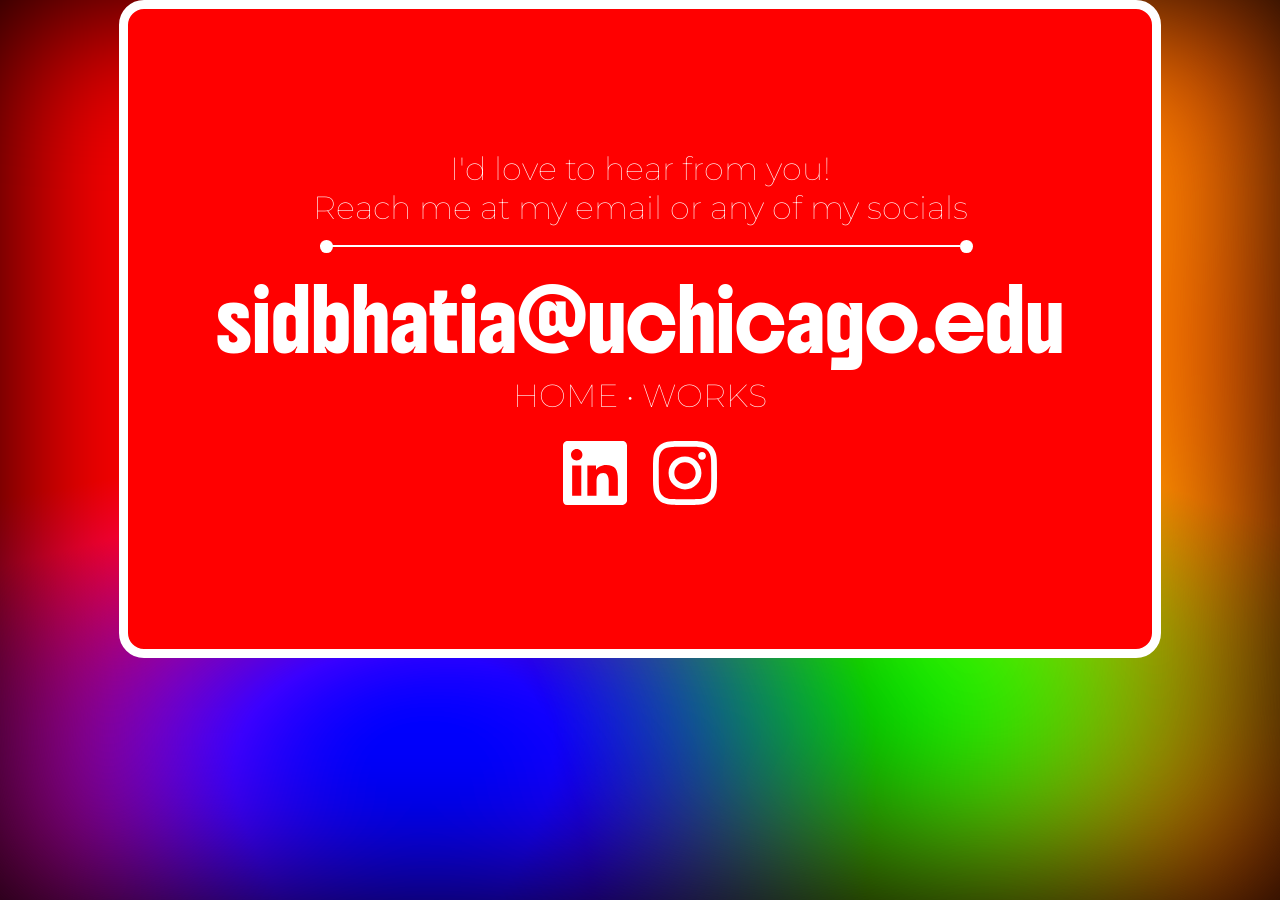
<file: contact.html>
<!DOCTYPE html>
<html lang="en-US">

  <head>
    <meta charset="utf-8">
    <meta name="viewport" content="width=device-width, initial-scale=1.0">
    <title>Contact</title>
    <link rel="icon" type="image/x-icon" href="svgicons/SBfavicon.svg">
    <link rel="stylesheet" href="styles.css">
    <link rel="preconnect" href="https://fonts.googleapis.com">
    <link rel="preconnect" href="https://fonts.gstatic.com" crossorigin>
    <link href="https://fonts.googleapis.com/css2?family=Boldonse&family=Montserrat:ital,wght@0,100..900;1,100..900&display=swap" rel="stylesheet">
  </head>

  <body class="contact">
    <div class="thermalbg"></div>
    
  <div class="contactbox">

    <p>I'd love to hear from you!<br>Reach me at my email or any of my socials</p>
<br>
    <div class="line"></div>
<br>
      <h1>
        <a href="mailto:sidbhatia@uchicago.edu">sidbhatia@uchicago.edu</a>
      </h1>

      <p>
        <a href="index.html">HOME</a>&nbsp;•&nbsp;<a href="works.html">WORKS</a>
      </p>
<div class="logos2">
        <a href="https://www.linkedin.com/in/sidarth-bhatia" target="_blank">
          <img src="svgicons/linkedin-app-white-icon.svg" alt="linkedinicon" class="linkedin">
        </a>

        <a href="https://www.instagram.com/sbhatiaonfilm/?utm_source=ig_embed&amp;utm_campaign=loading" target="_blank">
          <img src="svgicons/instagram-white-icon.svg" alt="instagramicon" class="insta">
        </a>
</div>
</div>
  </body>

</html>
</file>
<file: styles.css>
* {
  margin: 0;
}

body {
  overflow-x: hidden;
  margin: 0;
  background-color: black;
}
 
.name {
  width: 100vw;
  height: 70vw;
  background: linear-gradient(180deg,rgba(255, 0, 0, 1) 70%, transparent 100%);
  font-size: 18vw;
  padding-top: 7vw;
  line-height: .63;
  overflow: hidden;
  text-transform: uppercase;
}

.selwork {
  margin-top: 8vw;
  line-height: 120%;
  font-size: 9vw;
  margin-left: -15;
}

h1 {
  color: white;
  font-family: "Boldonse", system-ui;
  font-weight: 400;
  font-style: normal;
}

.firstname {
  text-align: left;
  margin-left: -25;
}

.lastname {
  text-align: right;
  margin-right: -25;
}

.navbar {
  background-color: red;
  width: 100vw;
  height: 7vw;
  display: flex;
  align-items: center;
  justify-content: center;
  font-size: 5vw;
  position: sticky;
  top: 0;
  z-index: 1000;
}

a {
  text-decoration: none;
  color: white;
}

.thermalbg {
  position: fixed;
  inset: 0;
  z-index: -1;
  background:
    radial-gradient(at 20% 30%, red 0px, transparent 50%),
    radial-gradient(at 80% 20%, orange 0px, transparent 50%),
    radial-gradient(at 30% 80%, blue 0px, transparent 50%),
    radial-gradient(at 70% 75%, #2aff12 0px, transparent 50%),
    radial-gradient(at 50% 50%, yellow 0px, transparent 60%),
    red;
  filter: blur(80px) contrast(150%) saturate(130%);
  animation: thermalMove 5s ease-in-out infinite alternate,
            thermalZoom 5s ease-in-out infinite alternate;
}

@keyframes thermalMove {
  0% {
    background-position:
      0% 0%,
      100% 0%,
      0% 100%,
      100% 100%;
  }
  100% {
    background-position:
      100% 100%,
      0% 100%,
      100% 0%,
      0% 0%;
  }
}

@keyframes thermalZoom {
  0%   { transform: scale(1); }
  50% { transform: scale(1.2); }
  100%   { transform: scale(1); }
}

.slider {
  width: 70%;
  object-fit: cover;
}

.home .slider {
    margin-top: -10vw;
  position: relative;
  left: 42vw;
}

.works .slider {
    margin-top: 1vw;
   margin-bottom: 4.5vw;
  position: relative;
  right: 5vw;
}

.slides {
  display: flex;
  overflow-x: auto;
  scroll-snap-type: x mandatory;
  scroll-behavior: smooth;
  scroll-snap-align: start;
  border-radius: 25px;
  border-style: solid;
  border-color: white;
  border-width: .75vw;
}

.slides img {
  width: 100%;
  flex-shrink: 0;
  scroll-snap-align: center;
  object-fit: cover;
}

.about {
  margin-top: 8vw;
  line-height: 120%;
  font-size: 9vw;
  text-align: right;
  position: relative;
  right: -10px;
}

p {
  color: white;
  font-family: "Montserrat", sans-serif;
  font-weight: 100;
}

.abouttext {
  font-size: 2.2vw;
  position: relative;
  padding-right: 37vw;
  text-align: justify;
  top: -12vw;
}

.home .line, .works .line {
  min-width: 50vw;
  height: 0.2vw;
  background-color: white;
  transform: translate(50%, 0%);
  position: relative;
   display: flex;
}

.contact .line {
  min-width: 50vw;
  height: 0.2vw;
  background-color: white;
  position: relative;
  display: flex;
}

.line::before {
  content: "";
  height: 1vw;
  width: 1vw;
  background-color: white;
  border-radius: 50%;
  position: absolute;
  top: -200%;
}

.line::after {
  content: "";
  height: 1vw;
  width: 1vw;
  background-color: white;
  border-radius: 50%;
  position: absolute;
  top: -200%;
  left: 50vw;
}

.firstline {
  position: absolute;
  top: 12vw;
  right: -8.5vw;

}

.secondline {
  position: absolute;
  right: 95vw;
  top: 35vw;
}

.bottomline {
  scale: 150%;
  margin-top: 2vw;
  display: flex;
  justify-content: left;
}

.footer {
  text-transform: uppercase;
  font-size: 1.5vw;
  width: 100vw;
  height: 25vw;
  background: red;
  padding: 3vw;
  box-sizing: border-box;
  position: relative;
  
}

.email {
  text-align: right;
}

.footernav {
  display: flex;
  justify-content: right;
}

.logos {
  display: flex;
  justify-content: left;
  gap: 2vw;
  position: relative;
  bottom: 6vw;
}

.logos img {
  width: 5vw;
  height: auto;
}

.home .navbar {
  margin-top: -30vw;
}

.photoheader {
  font-size: 5vw;
  position: relative;
}

.writingheader {
  font-size: 5vw;
  position: relative;
  text-align: right;
}

iframe {
  width: 50vw;
  height: 30vw;
  border-radius: 25px;
  border-style: solid;
  border-color: white;
  border-width: .75vw;
  margin-top: 1vw;
  margin-bottom: 1vw;
}

.sampleright {
  display: flex;
  position: relative;
  left: 47.5vw;
}
.sampleleft {
  display: flex;
  position: relative;
  left: 1vw;
}

.textright {
  text-align: right;
  font-size: 2.5vw;
}

.textleft {
  text-align: left;
  font-size: 2.5vw;
}

.slidertext {
  margin-top: -3vw;
}

#chiphotography {
  left: 40vw;
}

.campusvertical {
  width: 46%;
  position: absolute;
  border-radius: 25px;
  border-style: solid;
  border-color: white;
  border-width: .75vw;
  bottom: 0%;
  right: 105%
}

.japanvertical {
  width: 46%;
  position: absolute;
  border-radius: 25px;
  border-style: solid;
  border-color: white;
  border-width: .75vw;
  bottom: 0%;
  left: 108.5%
}


.contactbox {
  min-width: 80vw;
  min-height: 50vw;
  background-color: red;
  display: flex;
  flex-direction: column;
  justify-content: center;
  align-items: center;
  text-align: center;
  border-radius: 25px;
  border-style: solid;
  border-color: white;
  border-width: .75vw;
}


.contact .logos {
  scale: 150%;
  justify-content: center;
}

.contact {
  display: flex;
  justify-content: center;
  align-items: center;
}

.contact p {
  font-size: 2.5vw;
}

.contact h1 {
  font-size: 4.5vw;
}

.linkedin, .insta {
  width: 5vw;
}

.logos2{
  margin-top: 2vw;
  display: flex;
  justify-content: center;
  align-items: center;
  gap: 2vw;
}

.contact br {
  line-height: 2vw;
}

.contact body {
  display: flex;
    justify-content: center;
    align-items: center;
  height: 100vh;
}
</file>
